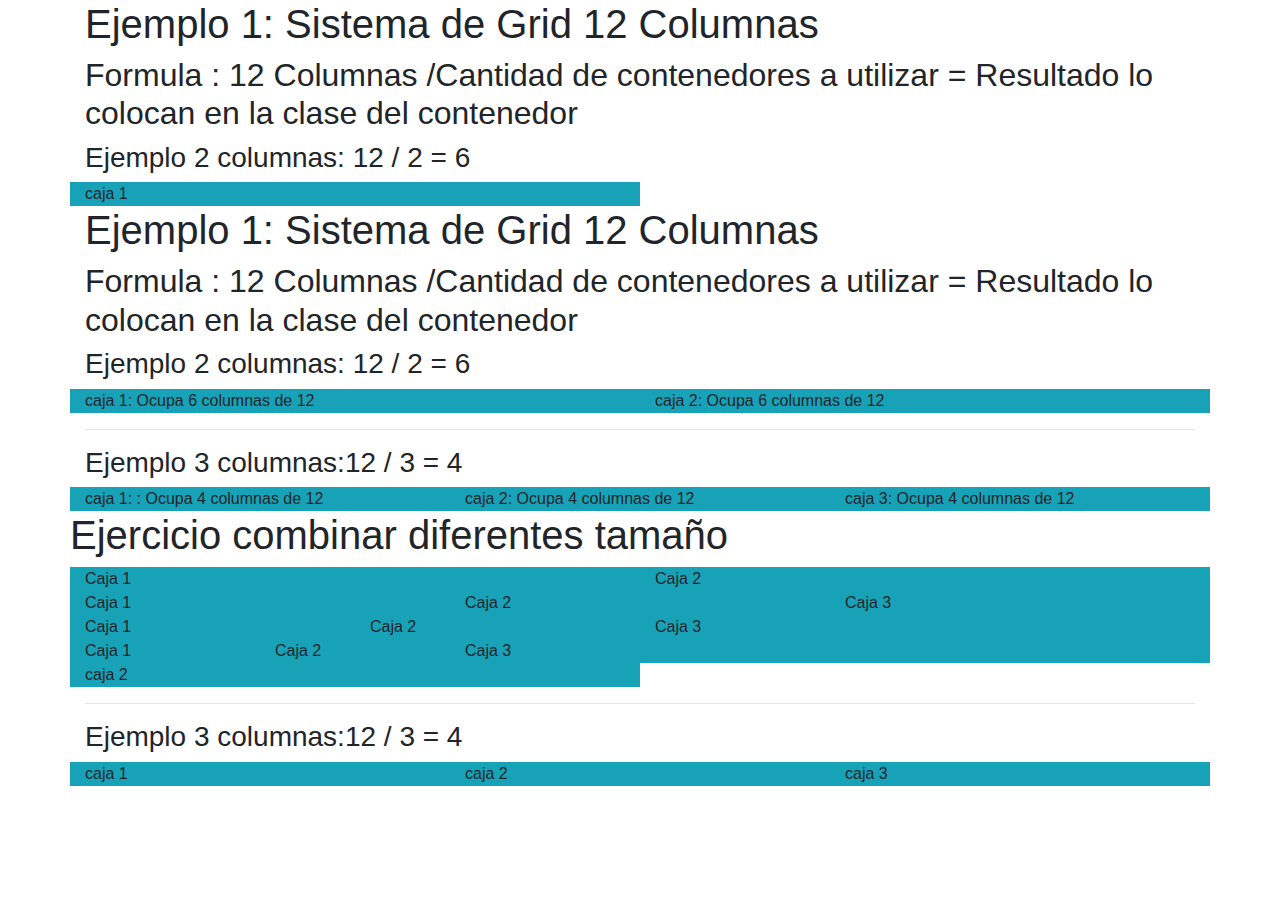
<file: 3-bootstrap_ej1/index.html>
<!-- b4-$ -->

<!DOCTYPE html>
<html lang="en">
  <head>
    <title>Title</title>
    <!-- Required meta tags -->
    <meta charset="utf-8" />
    <meta
      name="viewport"
      content="width=device-width, initial-scale=1, shrink-to-fit=no"
    />

    <!-- Bootstrap CSS -->
    <link
      rel="stylesheet"
      href="https://stackpath.bootstrapcdn.com/bootstrap/4.3.1/css/bootstrap.min.css"
      integrity="sha384-ggOyR0iXCbMQv3Xipma34MD+dH/1fQ784/j6cY/iJTQUOhcWr7x9JvoRxT2MZw1T"
      crossorigin="anonymous"
    />
  </head>

  <body>
    <div class="container">
      <h1>Ejemplo 1: Sistema de Grid 12 Columnas</h1>
      <h2>
        Formula : 12 Columnas /Cantidad de contenedores a utilizar = Resultado
        lo colocan en la clase del contenedor
      </h2>

      <h3>Ejemplo 2 columnas: 12 / 2 = 6</h3>
      <div class="row">
        <div class="col-lg-6 bg-info">caja 1</div>
        <!-- b4-$ -->

        <!DOCTYPE html>
        <html lang="en">
          <head>
            <title>Title</title>
            <!-- Required meta tags -->
            <meta charset="utf-8" />
            <meta
              name="viewport"
              content="width=device-width, initial-scale=1, shrink-to-fit=no"
            />

            <!-- Bootstrap CSS -->
            <link
              rel="stylesheet"
              href="https://stackpath.bootstrapcdn.com/bootstrap/4.3.1/css/bootstrap.min.css"
              integrity="sha384-ggOyR0iXCbMQv3Xipma34MD+dH/1fQ784/j6cY/iJTQUOhcWr7x9JvoRxT2MZw1T"
              crossorigin="anonymous"
            />
          </head>

          <body>
            <div class="container">
              <h1>Ejemplo 1: Sistema de Grid 12 Columnas</h1>
              <h2>
                Formula : 12 Columnas /Cantidad de contenedores a utilizar =
                Resultado lo colocan en la clase del contenedor
              </h2>

              <h3>Ejemplo 2 columnas: 12 / 2 = 6</h3>
              <div class="row">
                <div class="col-lg-6 bg-info">
                  caja 1: Ocupa 6 columnas de 12
                </div>
                <div class="col-lg-6 bg-info">
                  caja 2: Ocupa 6 columnas de 12
                </div>
              </div>

              <hr />
              <h3>Ejemplo 3 columnas:12 / 3 = 4</h3>
              <div class="row">
                <div class="col-lg-4 bg-info">
                  caja 1: : Ocupa 4 columnas de 12
                </div>
                <div class="col-lg-4 bg-info">
                  caja 2: Ocupa 4 columnas de 12
                </div>
                <div class="col-lg-4 bg-info">
                  caja 3: Ocupa 4 columnas de 12
                </div>
              </div>
            </div>

            <h1>Ejercicio combinar diferentes tamaño</h1>
            <div class="container">
              <!-- //Ancho 90 %  -->

              <div class="row">
                <!-- //Columnas a Filas  -->
                <!-- 2 contenedores   -->
                <div class="col-lg-6 bg-info">Caja 1</div>
                <div class="col-lg-6 bg-info">Caja 2</div>
              </div>

              <div class="row">
                <!-- //Columnas a Filas  -->
                <!-- 3 contenedores   -->
                <div class="col-lg-4 bg-info">Caja 1</div>
                <div class="col-lg-4 bg-info">Caja 2</div>
                <div class="col-lg-4 bg-info">Caja 3</div>
              </div>

              <div class="row">
                <!-- //Columnas a Filas  -->
                <!-- 2 contenedores iguales y un contendor de 6   -->
                <div class="col-lg-3 bg-info">Caja 1</div>
                <div class="col-lg-3 bg-info">Caja 2</div>
                <div class="col-lg-6 bg-info">Caja 3</div>
              </div>
              <div class="row">
                <!-- //Columnas a Filas  -->
                <!-- 2 contenedores iguales y un contendor de 8   -->
                <div class="col-lg-2 bg-info">Caja 1</div>
                <div class="col-lg-2 bg-info">Caja 2</div>
                <div class="col-lg-8 bg-info">Caja 3</div>
              </div>
            </div>

            <!-- Optional JavaScript -->
            <!-- jQuery first, then Popper.js, then Bootstrap JS -->
            <script
              src="https://code.jquery.com/jquery-3.3.1.slim.min.js"
              integrity="sha384-q8i/X+965DzO0rT7abK41JStQIAqVgRVzpbzo5smXKp4YfRvH+8abtTE1Pi6jizo"
              crossorigin="anonymous"
            ></script>
            <script
              src="https://cdnjs.cloudflare.com/ajax/libs/popper.js/1.14.7/umd/popper.min.js"
              integrity="sha384-UO2eT0CpHqdSJQ6hJty5KVphtPhzWj9WO1clHTMGa3JDZwrnQq4sF86dIHNDz0W1"
              crossorigin="anonymous"
            ></script>
            <script
              src="https://stackpath.bootstrapcdn.com/bootstrap/4.3.1/js/bootstrap.min.js"
              integrity="sha384-JjSmVgyd0p3pXB1rRibZUAYoIIy6OrQ6VrjIEaFf/nJGzIxFDsf4x0xIM+B07jRM"
              crossorigin="anonymous"
            ></script>
          </body>
        </html>
        <div class="col-lg-6 bg-info">caja 2</div>
      </div>

      <hr />
      <h3>Ejemplo 3 columnas:12 / 3 = 4</h3>
      <div class="row">
        <div class="col-lg-4 bg-info">caja 1</div>
        <div class="col-lg-4 bg-info">caja 2</div>
        <div class="col-lg-4 bg-info">caja 3</div>
      </div>
    </div>

    <!-- Optional JavaScript -->
    <!-- jQuery first, then Popper.js, then Bootstrap JS -->
    <script
      src="https://code.jquery.com/jquery-3.3.1.slim.min.js"
      integrity="sha384-q8i/X+965DzO0rT7abK41JStQIAqVgRVzpbzo5smXKp4YfRvH+8abtTE1Pi6jizo"
      crossorigin="anonymous"
    ></script>
    <script
      src="https://cdnjs.cloudflare.com/ajax/libs/popper.js/1.14.7/umd/popper.min.js"
      integrity="sha384-UO2eT0CpHqdSJQ6hJty5KVphtPhzWj9WO1clHTMGa3JDZwrnQq4sF86dIHNDz0W1"
      crossorigin="anonymous"
    ></script>
    <script
      src="https://stackpath.bootstrapcdn.com/bootstrap/4.3.1/js/bootstrap.min.js"
      integrity="sha384-JjSmVgyd0p3pXB1rRibZUAYoIIy6OrQ6VrjIEaFf/nJGzIxFDsf4x0xIM+B07jRM"
      crossorigin="anonymous"
    ></script>
  </body>
</html>
</file>
